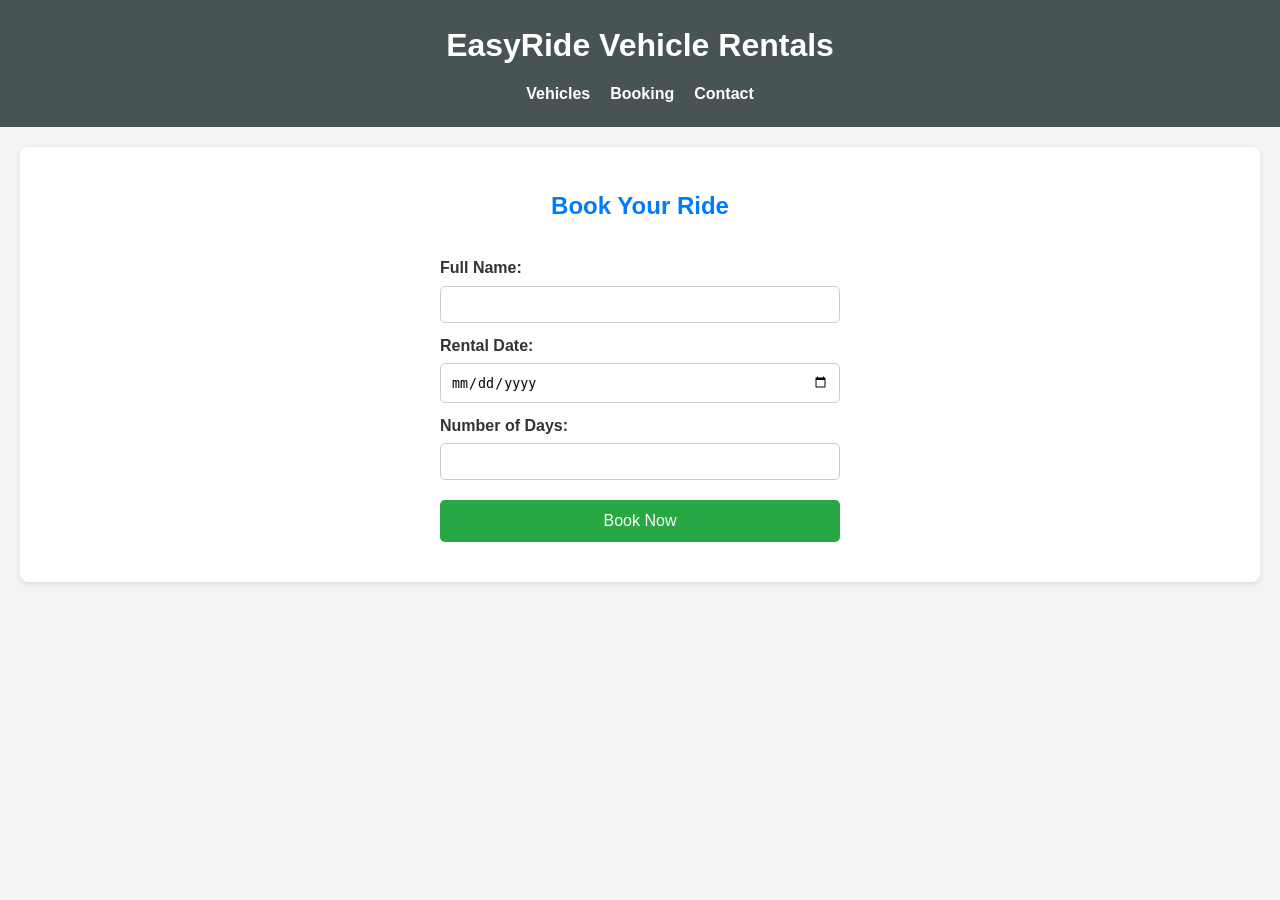
<file: booking.html>
<!DOCTYPE html>
<html lang="en">
<head>
    <meta charset="UTF-8">
    <meta name="viewport" content="width=device-width, initial-scale=1.0">
    <title>Booking page</title>
    <link rel="stylesheet" href="style.css">
    <link rel="index" href="index.html">
    <link rel="Bookingpage" href="booking.html">
    <link rel="contactpage" href="contact.html">
</head>
<body>
     <header>
    <h1>EasyRide Vehicle Rentals</h1>
    <nav>
      <ul>
        <li><a href="index.html">Vehicles</a></li>
        <li><a href="booking.html">Booking</a></li>
        <li><a href="contact.html">Contact</a></li>
      </ul>
    </nav>
  </header>
    <section id="booking">
    <h2>Book Your Ride</h2>
    <form>
      <label for="name">Full Name:</label>
      <input type="text" id="name" name="name" required>


      <label for="date">Rental Date:</label>
      <input type="date" id="date" name="date" required>

      <label for="days">Number of Days:</label>
      <input type="number" id="days" name="days" min="1" required>

      <button type="submit">Book Now</button>
    </form>
  </section>
    
    
</body>
</html>
</file>
<file: style.css>
/* Reset some defaults */
* {
  margin: 0;
  padding: 0;
  box-sizing: border-box;
}

/* Body styling */
body {
  font-family: Arial, sans-serif;
  background: #f4f4f4;
  color: #333;
  line-height: 1.6;
}

/* Header */
header {
  background: #485353;
  color: #fff;
  padding: 20px;
  text-align: center;
}

header h1 {
  margin-bottom: 10px;
}

nav ul {
  list-style: none;
  display: flex;
  justify-content: center;
  gap: 20px;
}

nav ul li a {
  color: #fff;
  text-decoration: none;
  font-weight: bold;
}

nav ul li a:hover {
  text-decoration: underline;
}

/* Vehicle Section */
#vehicles {
  padding: 40px 20px;
  text-align: center;

  display: grid;
  grid-template-columns: repeat(4, 1fr); /* 4 per row */
  gap: 20px;
}

#vehicles h2 {
  grid-column: span 4; /* heading takes full row */
  margin-bottom: 20px;
  color: #666b70;
}

/* Vehicle Card */
.vehicle-card {
  background: #fff;
  border: 1px solid #ddd;
  border-radius: 8px;
  padding: 15px;
  width: 100%;
  box-shadow: 0 2px 5px rgba(0,0,0,0.1);
}

.vehicle-card img {
  width: 100%;
  height: 160px;
  object-fit: cover;
  border-radius: 5px;
  margin-bottom: 10px;
}

.vehicle-card h3 {
  margin: 10px 0 5px;
  font-size: 18px;
  color: #333;
}

.vehicle-card p {
  font-size: 14px;
  color: #555;
}

.vehicle-card .price {
  font-weight: bold;
  color: #28a745;
  display: block;
  margin-top: 8px;
}

/* Booking Section */
#booking {
  background: #fff;
  padding: 40px 20px;
  margin: 20px;
  border-radius: 8px;
  box-shadow: 0 2px 5px rgba(0,0,0,0.1);
}

#booking h2 {
  text-align: center;
  margin-bottom: 20px;
  color: #007BFF;
}

#booking form {
  display: flex;
  flex-direction: column;
  max-width: 400px;
  margin: 0 auto;
}

#booking label {
  margin: 10px 0 5px;
  font-weight: bold;
}

#booking input,
#booking select {
  padding: 10px;
  border: 1px solid #ccc;
  border-radius: 5px;
}

#booking button {
  margin-top: 20px;
  padding: 12px;
  background: #28a745;
  color: #fff;
  border: none;
  border-radius: 5px;
  font-size: 16px;
  cursor: pointer;
}

#booking button:hover {
  background: #218838;
}

/* Footer */
footer {
  background: #66696c;
  color: #fff;
  text-align: center;
  padding: 15px;
  margin-top: 30px;
}

footer p {
  margin: 5px 0;
}
</file>
